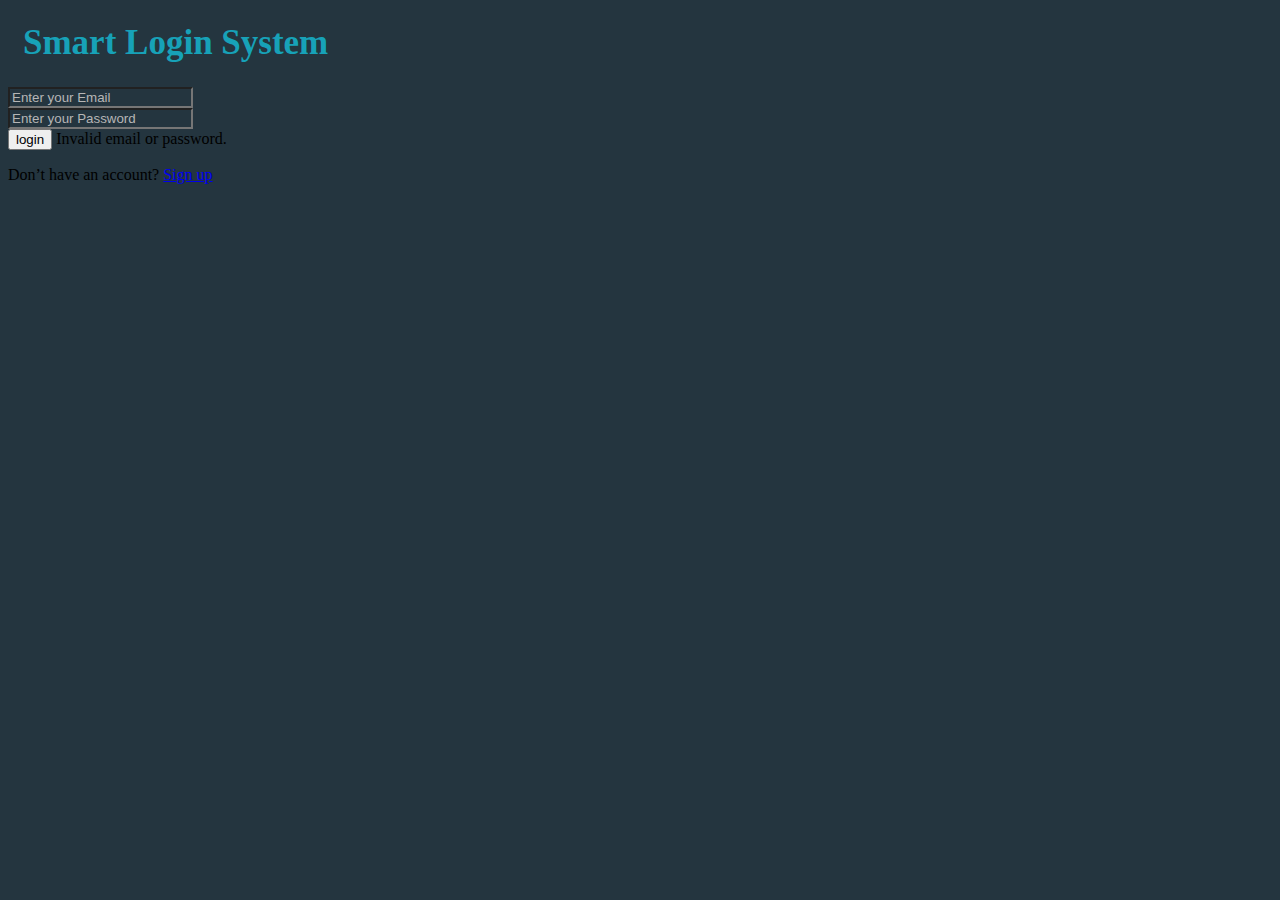
<file: index.html>
<!DOCTYPE html>
<html lang="en">
<head>
    <meta charset="UTF-8">
    <meta name="viewport" content="width=device-width, initial-scale=1.0">
    <title>login</title>
    <!--^ link bootstrap -->
    <link href="https://cdn.jsdelivr.net/npm/bootstrap@5.3.8/dist/css/bootstrap.min.css" rel="stylesheet" integrity="sha384-sRIl4kxILFvY47J16cr9ZwB07vP4J8+LH7qKQnuqkuIAvNWLzeN8tE5YBujZqJLB" crossorigin="anonymous">
    <!--^ link css -->
    <link rel="stylesheet" href="./css/style.css">
</head>
<body>
    <div class="container mt-5 w-75 mx-auto shadow-lg p-5">
        <div class="item">
            <h1 class="text-center">Smart Login System</h1>
            <div class="mb-1">
                <label for="loginEmail" class="form-label"></label>
                <input type="email" class="form-control p-2 text-white" id="loginEmail" placeholder="Enter your Email">
            </div>
            <div class="mb-4">
                <label for="loginPassword" class="form-label"></label>
                <input type="password" class="form-control p-2 text-white" id="loginPassword" placeholder="Enter your Password">
            </div>
            <button type="button" class="btn-login btn btn-outline-info w-100">login</button>
            <span class="text-center mt-2 errorLogin d-none text-danger">Invalid email or password.</span>
            <p class="text-center mt-3 text-white fw-semibold">Don’t have an account? <a class="text-decoration-none text-white" href="./sinup.html">Sign up</a></p>
        </div>
    </div>

    <!--^ link bootstrap js -->
    <script src="https://cdn.jsdelivr.net/npm/bootstrap@5.3.8/dist/js/bootstrap.bundle.min.js" integrity="sha384-FKyoEForCGlyvwx9Hj09JcYn3nv7wiPVlz7YYwJrWVcXK/BmnVDxM+D2scQbITxI" crossorigin="anonymous"></script>
    
    <!--^ link js -->
    <script src="./js/website.js"></script>
</body>
</html>
</file>
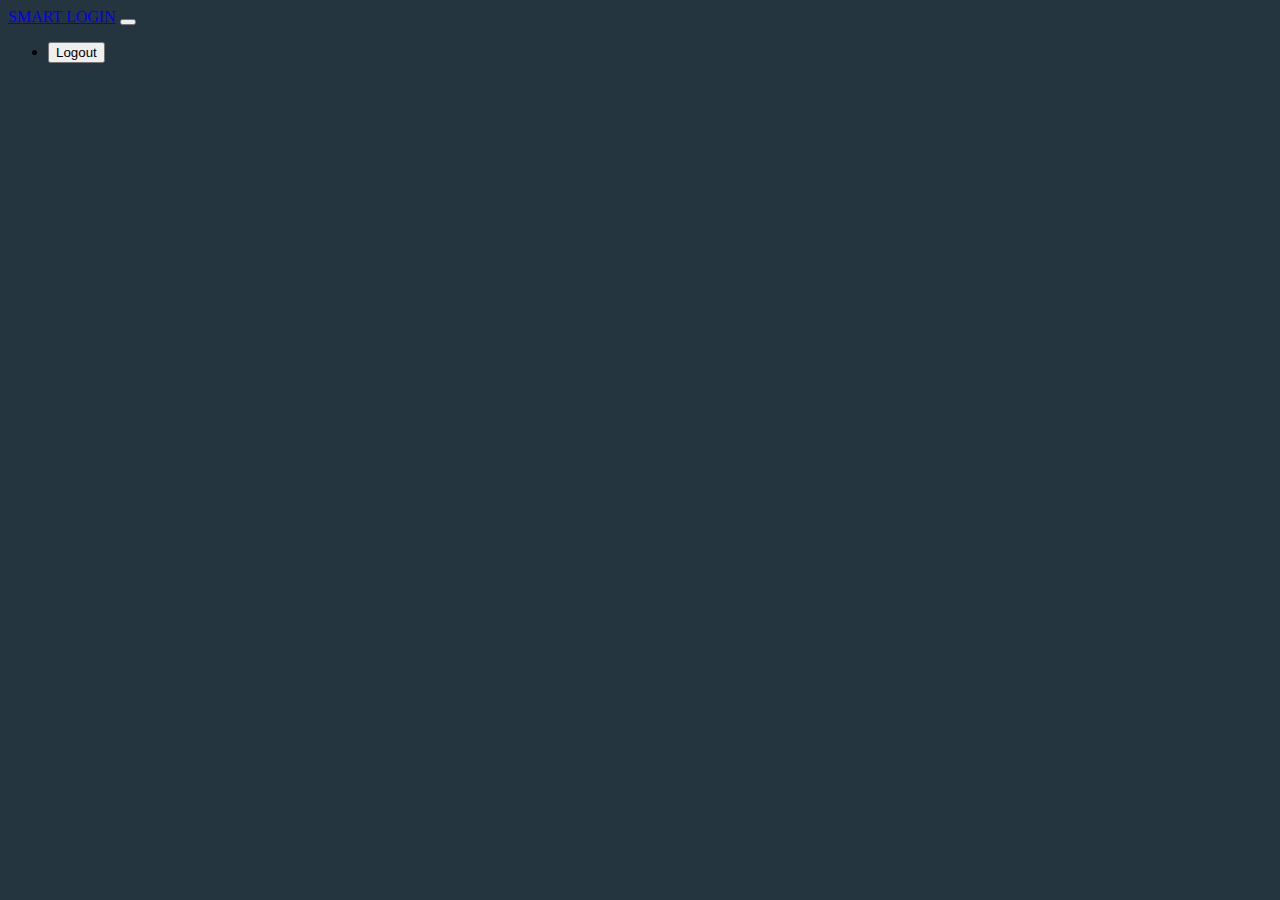
<file: login.html>
<!DOCTYPE html>
<html lang="en">
<head>
    <meta charset="UTF-8">
    <meta name="viewport" content="width=device-width, initial-scale=1.0">
    <title>login</title>
    <!--^ link bootstrap -->
    <link href="https://cdn.jsdelivr.net/npm/bootstrap@5.3.8/dist/css/bootstrap.min.css" rel="stylesheet" integrity="sha384-sRIl4kxILFvY47J16cr9ZwB07vP4J8+LH7qKQnuqkuIAvNWLzeN8tE5YBujZqJLB" crossorigin="anonymous">
    <!--^ link css -->  
    <link rel="stylesheet" href="./css/style.css">
</head>
<body>
    
        <nav class="navbar navbar-expand-lg navbar-dark bg-dark shadow-lg">
    <div class="container-fluid">
      <a class="navbar-brand text-white" href="#">SMART LOGIN</a>
      <button class="navbar-toggler" type="button" data-bs-toggle="collapse" data-bs-target="#navbarNav"
        aria-controls="navbarNav" aria-expanded="false" aria-label="Toggle navigation">
        <span class="navbar-toggler-icon"></span>
      </button>
      <div class="collapse navbar-collapse" id="navbarNav">
        <ul class="navbar-nav ms-auto">
          <li class="nav-item">
            <button type="button" class="btn btn-outline-warning text-white btn-logout mt-2 w-100">Logout</button>
          </li>
        </ul>
      </div>
    </div>
  </nav>
    <!--^ link bootstrap js -->
    <script src="https://cdn.jsdelivr.net/npm/bootstrap@5.3.8/dist/js/bootstrap.bundle.min.js" integrity="sha384-FKyoEForCGlyvwx9Hj09JcYn3nv7wiPVlz7YYwJrWVcXK/BmnVDxM+D2scQbITxI" crossorigin="anonymous"></script>
    <!--^ link js -->
    <script src="./js/website.js"></script>
</body>
</html>
</file>
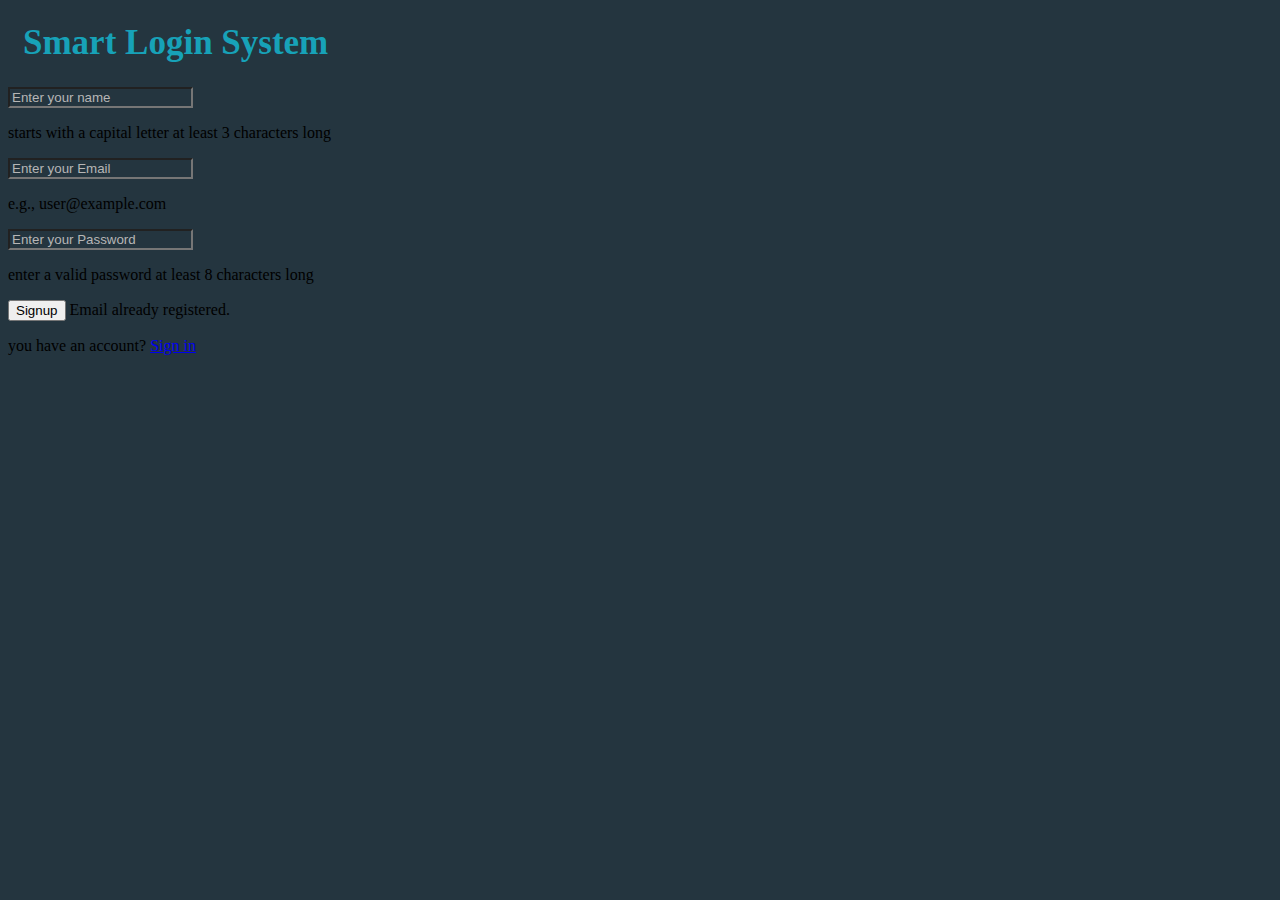
<file: sinup.html>
<!DOCTYPE html>
<html lang="en">
<head>
    <meta charset="UTF-8">
    <meta name="viewport" content="width=device-width, initial-scale=1.0">
    <title>Document</title>
    <!--^ link bootstrap -->
    <link href="https://cdn.jsdelivr.net/npm/bootstrap@5.3.8/dist/css/bootstrap.min.css" rel="stylesheet" integrity="sha384-sRIl4kxILFvY47J16cr9ZwB07vP4J8+LH7qKQnuqkuIAvNWLzeN8tE5YBujZqJLB" crossorigin="anonymous">
    <!--^ link css -->
    <link rel="stylesheet" href="./css/style.css">
</head>
<body>
    <div class="container mt-5 w-75 mx-auto shadow-lg p-5">
        <div class="">
            <h1 class="text-center">Smart Login System</h1>
            <div class="">
                <label for="SignupName" class="form-label"></label>
                <input type="text" class="form-control p-2 text-white" id="SignupName" placeholder="Enter your name">
                <p class="text-danger d-none errorName">starts with a capital letter at least 3 characters long</p>
            </div>
            <div class="">
                <label for="SignupEmail" class="form-label"></label>
                <input type="email" class="form-control p-2 text-white" id="SignupEmail" placeholder="Enter your Email">
                <p class="text-danger d-none errorEmail">e.g., user@example.com</p>
            </div>
            <div class="mb-4">
                <label for="SignupPassword" class="form-label"></label>
                <input type="password" class="form-control p-2 text-white" id="SignupPassword" placeholder="Enter your Password">
                <p class="text-danger d-none errorPassword">enter a valid password at least 8 characters long</p>
            </div>
            <button type="button" class="btn-signup btn btn-outline-info w-100">Signup</button>
            <span class="text-center mt-2 errorLogin d-none text-danger">Email already registered.</span>
            <p class="text-center mt-3 text-white fw-semibold">you have an account? <a class="text-decoration-none text-white" href="./index.html">Sign in</a></p>
        </div>
    </div>

    <!--^ link bootstrap js -->
    <script src="https://cdn.jsdelivr.net/npm/bootstrap@5.3.8/dist/js/bootstrap.bundle.min.js" integrity="sha384-FKyoEForCGlyvwx9Hj09JcYn3nv7wiPVlz7YYwJrWVcXK/BmnVDxM+D2scQbITxI" crossorigin="anonymous"></script>

    <!--^ link js -->
    <script src="./js/website.js"></script>
</body>
</html>
</file>
<file: css/style.css>
body {
    background-color: #24353f;
}
.container{
    border-radius: 10px;
    -webkit-border-radius: 10px;
    -moz-border-radius: 10px;
    -ms-border-radius: 10px;
    -o-border-radius: 10px;
}

.form-control{
    background-color: #24353f;
}

input::placeholder {
    color: #b6b6b6 !important;
    opacity: 1 !important;
}

.form-control:focus {
    box-shadow: none;
    background-color: #24353f;

}

.form-label:focus{
    border-color: lightskyblue !important;
}

h1{
    color: #17a2b8;
    font-size: 35px;
    padding-left: 15px;
}

.form-control.is-invalid{
    box-shadow: none;
    border-color: red !important;
}
.form-control.is-valid{
    box-shadow: none;
    border-color: green !important;
}

.h1{
    color: #17a2b8;
    font-size: 50px;
    padding-left: 15px;
}

.navbar{
    background-color: #24353f !important;
}
</file>
